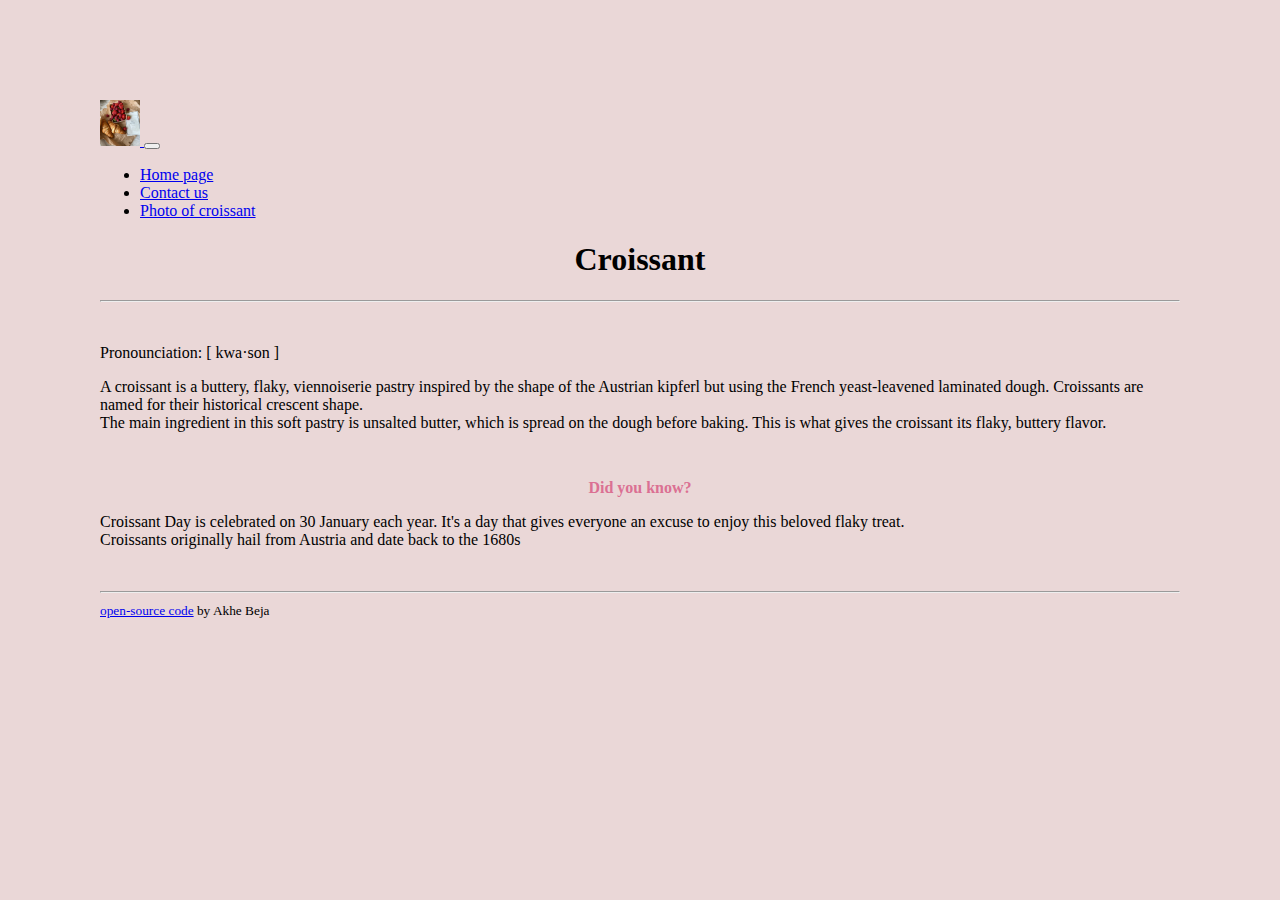
<file: index.html>
<!DOCTYPE html>
<html lang="en">
<head>
    <meta charset="UTF-8">
    <meta name="viewport" content="width=device-width, initial-scale=1.0">
    <title>The delicious taste of our croissants | Savoury.com</title>
    <meta name="description" content="The best croissants in the whole world curated by the top 5 star michelin chefs, only at our resturant. It is an outter world experience that you have to try. ">
    <link href="https://cdn.jsdelivr.net/npm/bootstrap@5.3.1/dist/css/bootstrap.min.css" rel="stylesheet" integrity="sha384-4bw+/aepP/YC94hEpVNVgiZdgIC5+VKNBQNGCHeKRQN+PtmoHDEXuppvnDJzQIu9" crossorigin="anonymous">
    <script src="https://cdn.jsdelivr.net/npm/bootstrap@5.3.1/dist/js/bootstrap.bundle.min.js" integrity="sha384-HwwvtgBNo3bZJJLYd8oVXjrBZt8cqVSpeBNS5n7C8IVInixGAoxmnlMuBnhbgrkm" crossorigin="anonymous"></script>
    <link rel="stylesheet" href="style.css">
</head>
<body>
    <nav class="navbar navbar-expand-lg navbar-light bg-light">
        <div class="container-fluid">
          <a class="navbar-brand" href="index.html">
            <img srcset="image/croissant.png 750w" alt="croissant on a brown paper bag with strawberries and a note" width="40px">
          </a>
          <button class="navbar-toggler" type="button" data-bs-toggle="collapse" data-bs-target="#navbarNav" aria-controls="navbarNav" aria-expanded="false" aria-label="Toggle navigation">
            <span class="navbar-toggler-icon"></span>
          </button>
          <div class="collapse navbar-collapse" id="navbarNav">
            <ul class="navbar-nav">
              <li class="nav-item">
                <a class="nav-link active" aria-current="page" href="index.html" rel="canonical">Home page</a>
              </li>
              <li class="nav-item">
                <a class="nav-link" href="contact.html">Contact us</a>
              </li>
              <li class="nav-item">
                <a class="nav-link" href="photo.html">Photo of croissant</a>
              </li>
            </ul>
          </div>
        </div>
      </nav>
    <h1>
        Croissant
    </h1>
    <hr>
    <br>
    <p>
        Pronounciation: [ kwa·son ]
    </p>
    <p>
        A croissant is a buttery, flaky, viennoiserie pastry inspired by the shape of the Austrian kipferl but using the French yeast-leavened laminated dough. 
        Croissants are named for their historical crescent shape.
        <br>
        The main ingredient in this soft pastry is unsalted butter, which is spread on the dough before baking. This is what gives the croissant its flaky, buttery flavor.
        </p>
        <br>
        <h2>
          Did you know?
        </h2>
        <p class="text-center">
        Croissant Day is celebrated on 30 January each year. It's a day that gives everyone an excuse to enjoy this beloved flaky treat.
        <br>
        Croissants originally hail from Austria and date back to the 1680s
        </p>
    <br>
    <hr>
    <small>
      <a href="https://www.github.com/InvaderCow/Croissant" target="_blank">open-source code</a>
      by Akhe Beja
    </small>
</body>
</html>
</file>
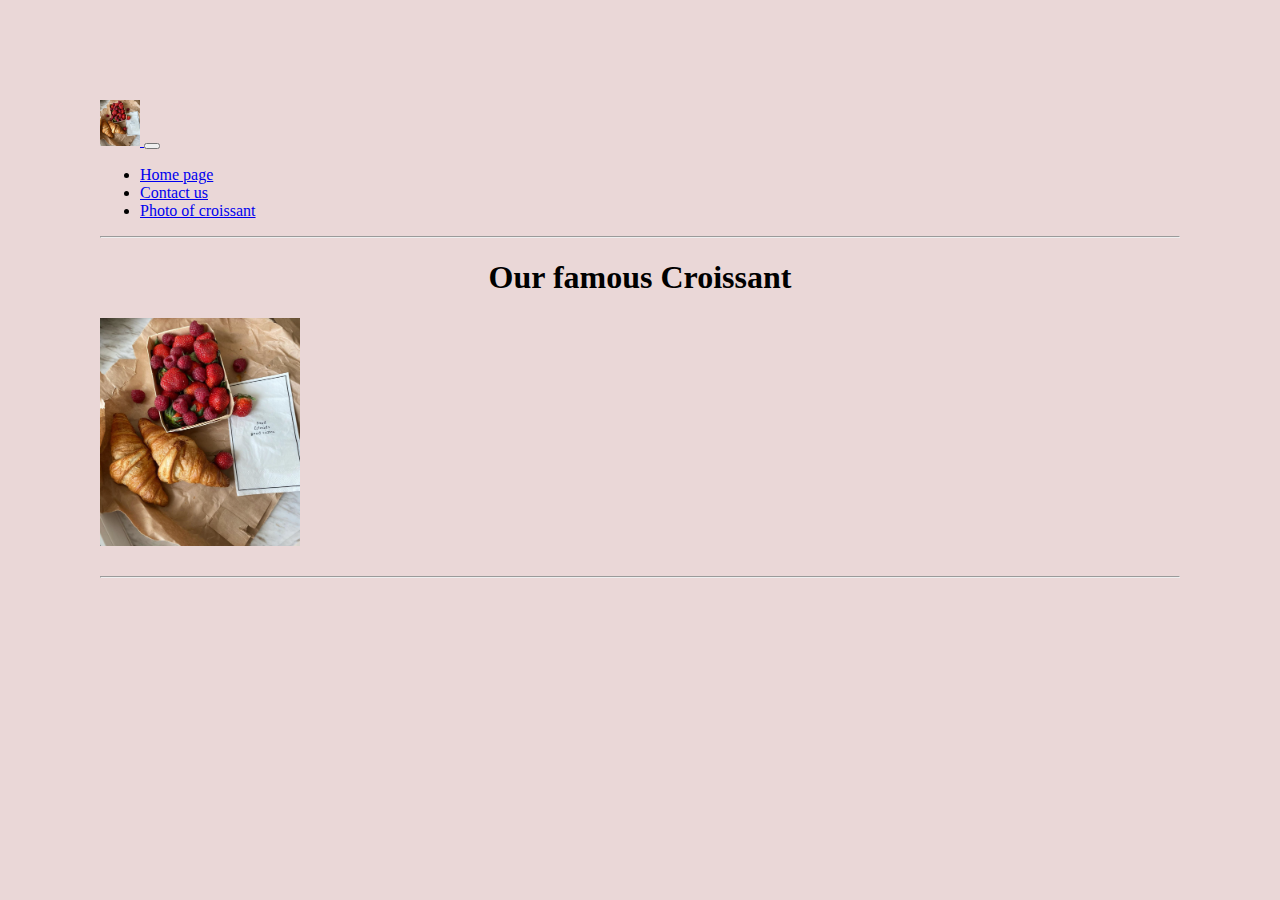
<file: photo.html>
<!DOCTYPE html>
<html lang="en">
<head>
    <meta charset="UTF-8">
    <meta name="viewport" content="width=device-width, initial-scale=1.0">
    <title>Appetizing picture of our famous croissant | Savoury.com</title>
    <meta name="description" content="Always wondered how our famous croissants look. Well now you can see it for yourself. This is a professionally taken picture of our croissant that you can order at any one of our leading Savoury resturants. It looks absolutely mouth watering ">
    <link href="https://cdn.jsdelivr.net/npm/bootstrap@5.3.1/dist/css/bootstrap.min.css" rel="stylesheet" integrity="sha384-4bw+/aepP/YC94hEpVNVgiZdgIC5+VKNBQNGCHeKRQN+PtmoHDEXuppvnDJzQIu9" crossorigin="anonymous">
    <script src="https://cdn.jsdelivr.net/npm/bootstrap@5.3.1/dist/js/bootstrap.bundle.min.js" integrity="sha384-HwwvtgBNo3bZJJLYd8oVXjrBZt8cqVSpeBNS5n7C8IVInixGAoxmnlMuBnhbgrkm" crossorigin="anonymous"></script>
    <link rel="stylesheet" href="style.css">
</head>
<body>
    <nav class="navbar navbar-expand-lg navbar-light bg-light">
        <div class="container-fluid">
          <a class="navbar-brand" href="index.html">
            <img srcset="image/croissant.png 750w" alt="croissant on a brown paper bag with strawberries and a note" width="40px">
          </a>
          <button class="navbar-toggler" type="button" data-bs-toggle="collapse" data-bs-target="#navbarNav" aria-controls="navbarNav" aria-expanded="false" aria-label="Toggle navigation">
            <span class="navbar-toggler-icon"></span>
          </button>
          <div class="collapse navbar-collapse" id="navbarNav">
            <ul class="navbar-nav">
              <li class="nav-item">
                <a class="nav-link" aria-current="page" href="index.html" rel="canonical">Home page</a>
              </li>
              <li class="nav-item">
                <a class="nav-link" href="contact.html">Contact us</a>
              </li>
              <li class="nav-item">
                <a class="nav-link active" href="photo.html">Photo of croissant</a>
              </li>
            </ul>
          </div>
        </div>
      </nav>
      <hr>
      <h1 class="mt-5">
        Our famous Croissant
      </h1>
      <div class="d-flex justify-content-center mt-5">
    <img srcset="image/croissant.png 750w" width="200px" alt="croissant on a brown paper bag with strawberries and a note">
    </div>
    <br>
    <hr>
</body>
</html>
</file>
<file: style.css>
body {
    margin: 100px;
    background-color: #ead7d7;
}
h1 {
    text-align: center;
}
h2 {
    color: palevioletred;
    font-size: medium;
    text-align: center;
}
.bg-light {
    background-color:transparent!important ;
}
.contact {
    color: palevioletred;
    text-decoration: none;
    font-size: larger;
    display: block;
    text-align: center;
}
</file>
